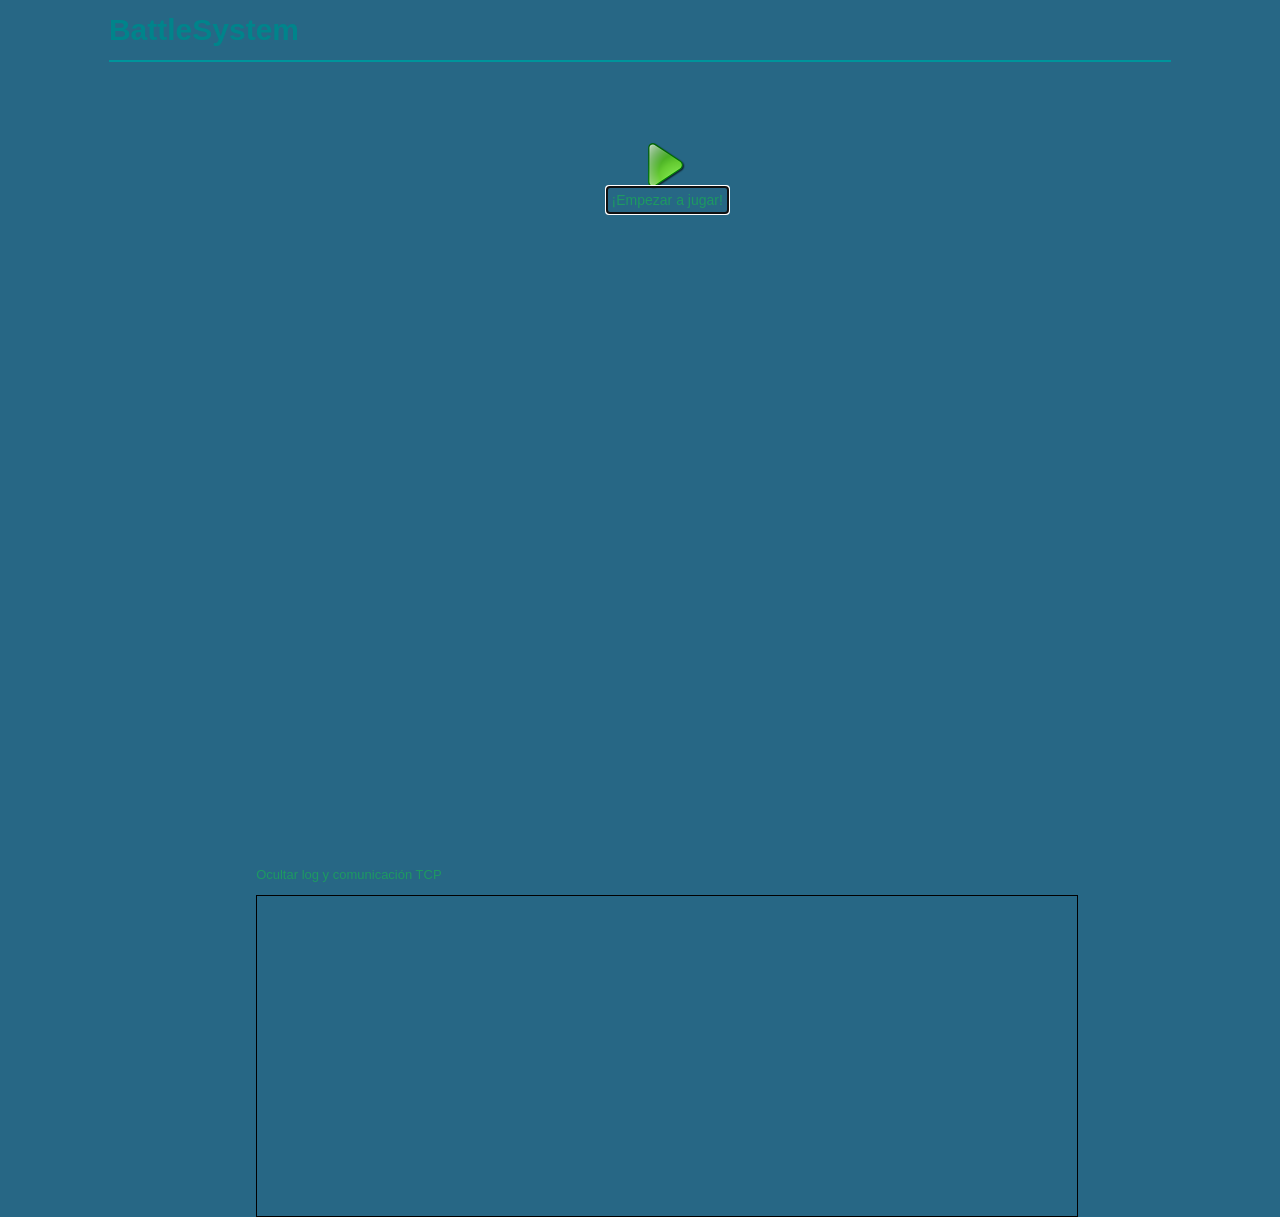
<file: game/index.html>
<html>
<head>
    <meta http-equiv="Content-type" content="text/html; charset=utf-8">
    <title>
    Cliente de BattleSystem
    </title>
<!--
    Imports de websockify
 -->
    <script type="text/javascript" src="js/websock/websock.js"></script>
    <script type="text/javascript" src="js/websock/util.js"></script>

<!--
    Jquery
-->
    <script type="text/javascript" src="js/jquery/jquery.js"></script>
    <script type="text/javascript" src="js/jquery/jquery-ui.js"></script>
    <script src="bootstrap/js/bootstrap.min.js"></script>
<!--
    Logging
-->
    <script type="text/javascript" src="js/log.js"></script>
<!--
    Bibliotecas del juego (importa el orden(creo))
-->
    <script type="text/javascript" src="js/cell.js"></script>
    <script type="text/javascript" src="js/codigo.js"></script>
    <script type="text/javascript" src="js/board.js"></script>
    <script type="text/javascript" src="js/state.js"></script>
    <script type="text/javascript" src="js/player.js"></script>
    <script type="text/javascript" src="js/events.js"></script>
    <script type="text/javascript" src="js/game.js"></script>
    <script type="text/javascript" src="js/connection.js"></script>
    <script type="text/javascript" src="js/paneles.js"></script>
<!--
    Main del juego
-->
    <script type="text/javascript" src="js/main.js"></script>

    <link href="bootstrap/css/bootstrap.min.css" rel="stylesheet" media="screen">
    <link rel="stylesheet" type="text/css" href="css/battlefield.css">
    
</head>
<body>
    <div id="global" class="row-fluid">
        <div id="banner" class="offset1 span10">
            <div id="slogan">
                <h1>BattleSystem</h1>
            </div>
        </div>
        <div id="error" class="offset3 span6">
            <img src="img/error.png"> <br />
            Se produjo un error.
            <ul>
            <li>Para más información, consultá el log.</li>
            </ul>
        </div>
        <div id="fin">
            <img src="img/ok.png"> <br />
            El cliente de Batalla Naval terminó exitosamente.
            <ul>
            <li>Para jugar nuevamente, apretá F5.</li>
            <li>Para revisar el partido, consultá el log.</li>
            </ul>
        </div>
        <div id="coneccion" class="span12">
            <img id="conectar" style="cursor:pointer;" src="img/start.png"><br />
            <a id="conectar" href="#">¡Empezar a jugar!</a>
        </div>
        <div id="registro" class="span12">
            <form id="form-registro">
                Nombre del Jugador:
                <input type="text" id="nombre_usuario" onclick="$(this).val('');" value="Diego Armando" /><br/>
            </form>
        </div>
    <!--
        Pantalla principal del juego.
            Una vez logueado el jugador se mantendrá en esta pantalla.
    -->
        <div id="juego" class="span12">
            <!-- Los nombres de los jugadores -->
            <div id="jugadores" class="span4">
                <span><h2>Jugadores</h2></span>
                <ul id="l-jugadores" class="nav nav-tabs nav-stacked">
                    
                </ul>
            </div>
            <!-- Mi board -->
            <div id="my-board" class="span4"></div>
            <!-- Eventos -->
            <div id="eventos" class="span4">
                <div id="my-boats">
                </div>
                <ul id="l-eventos">
                    
                </ul>
            </div>
        </div>
        <div id="overlay_eta" onclick="return false;">
            <div id="eta">
                <div id="eta-msg">
                </div>
            </div>
        </div>
        <div id="log_container" class="offset1 span10">
            <div class="log_title offset1 span10"><a id="abrir_log" href="" onclick="return mostrar_log();">Mostrar log y comunicaci&oacute;n TCP</a></div>
            <div class="log_title offset1 span10"><a id="cerrar_log" href="" onclick="return ocultar_log();">Ocultar log y comunicaci&oacute;n TCP</a></div>
            <div id="log">
            &nbsp;
            </div>
        </div>
    </div>
  
</body>
</html>
</file>
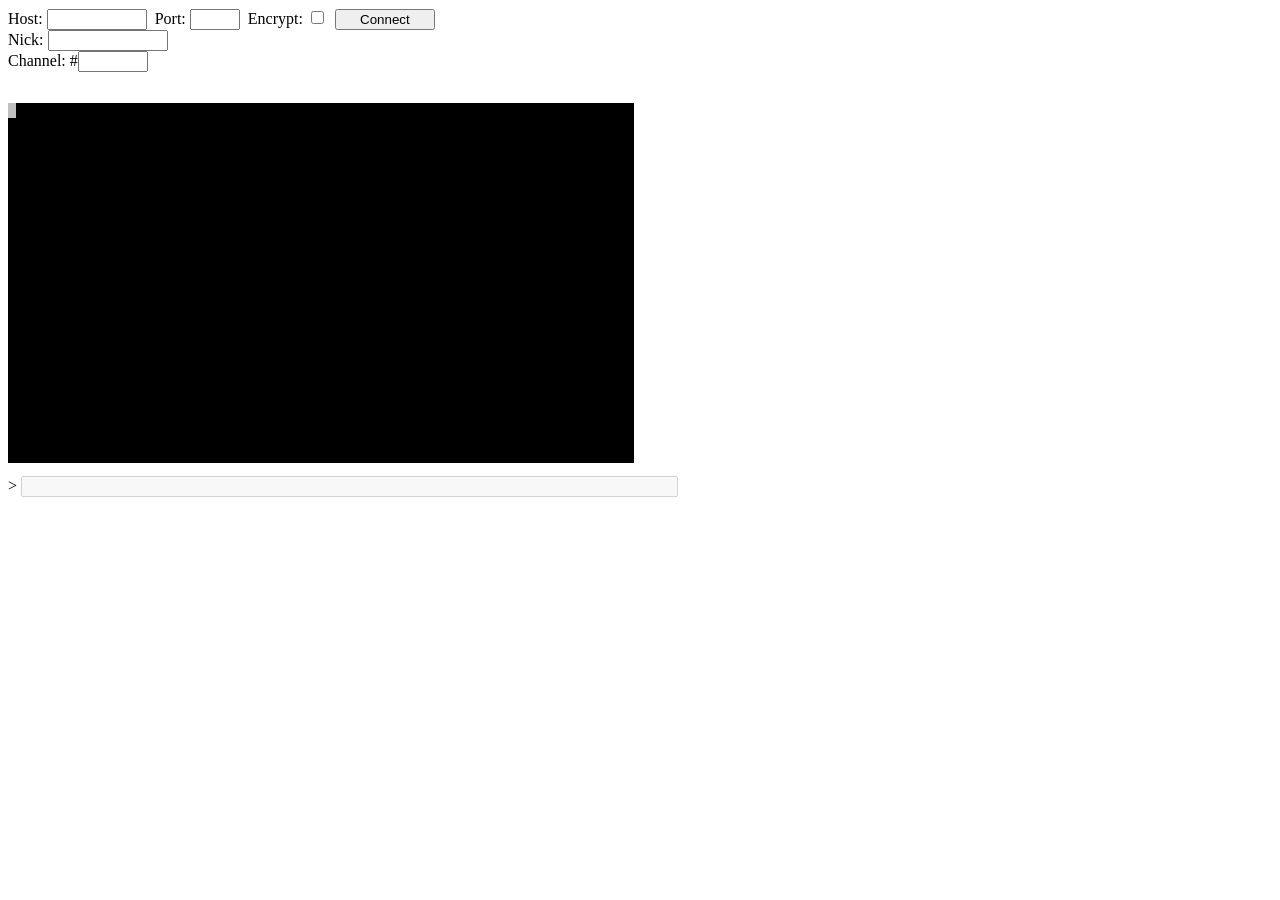
<file: game/websockify/wsirc.html>
<html>

    <head>
        <title>IRC Client using WebSockets</title>
        <script src="include/base64.js"></script>
        <script src="include/websock.js"></script>
        <script src="include/util.js"></script>
        <script src="include/webutil.js"></script> 
        <script src="include/keysym.js"></script> 
        <script src="include/VT100.js"></script> 
        <script src="include/wsirc.js"></script> 
        <!-- Uncomment to activate firebug lite -->
        <!--
        <script type='text/javascript' 
            src='http://getfirebug.com/releases/lite/1.2/firebug-lite-compressed.js'></script>
        -->


    </head>

    <body>

        Host: <input id='host' style='width:100'>&nbsp;
        Port: <input id='port' style='width:50'>&nbsp;
        Encrypt: <input id='encrypt' type='checkbox'>&nbsp;
        <input id='connectButton' type='button' value='Connect' style='width:100px'>
        <br>
        Nick: <input id='nick' style='width:120'>&nbsp;
        <br>
        Channel: #<input id='channel' style='width:70'>&nbsp;

        <br><br>

        <div><pre id="irc"></pre></div>
        &gt;
        <input id="msg" type="text" size=80 onkeypress="sendMsg();">

        <script>
            var irc;

            function sendMsg() {
                if (event.keyCode === 13) {
                    var msg = $D('msg').value;
                    $D('msg').value = "";

                    Util.Debug("calling sendMsg('" + msg + "')");
                    irc.sendMsg(msg);
                }
            }

            function connect() {
                var ret;
                ret  = irc.connect($D('host').value,
                                   $D('port').value,
                                   $D('encrypt').checked,
                                   $D('nick').value,
                                   $D('channel').value);
                if (! ret) { return false; }
                $D('connectButton').disabled = true;
                $D('connectButton').value = "Connecting";
            }

            function disconnect() {
                $D('connectButton').disabled = true;
                $D('connectButton').value = "Disconnecting";
                irc.disconnect();
            }

            function connected() {
                $D('msg').disabled = false;
                $D('connectButton').disabled = false;
                $D('connectButton').value = "Disconnect";
                $D('connectButton').onclick = disconnect;
            }

            function disconnected() {
                $D('msg').disabled = true;
                $D('connectButton').disabled = false;
                $D('connectButton').value = "Connect";
                $D('connectButton').onclick = connect;
            }

            window.onload = function() {
                console.log("onload");
                var url = document.location.href;
                $D('host').value = (url.match(/host=([^&#]*)/) || ['',''])[1];
                $D('port').value = (url.match(/port=([^&#]*)/) || ['',''])[1];
                $D('nick').value = (url.match(/nick=([^&#]*)/) || ['',''])[1];
                $D('channel').value = (url.match(/channel=([^&#]*)/) || ['',''])[1];

                disconnected();
                
                irc = IRC('irc', connected, disconnected);
            }
        </script>

    </body>

</html>
</file>
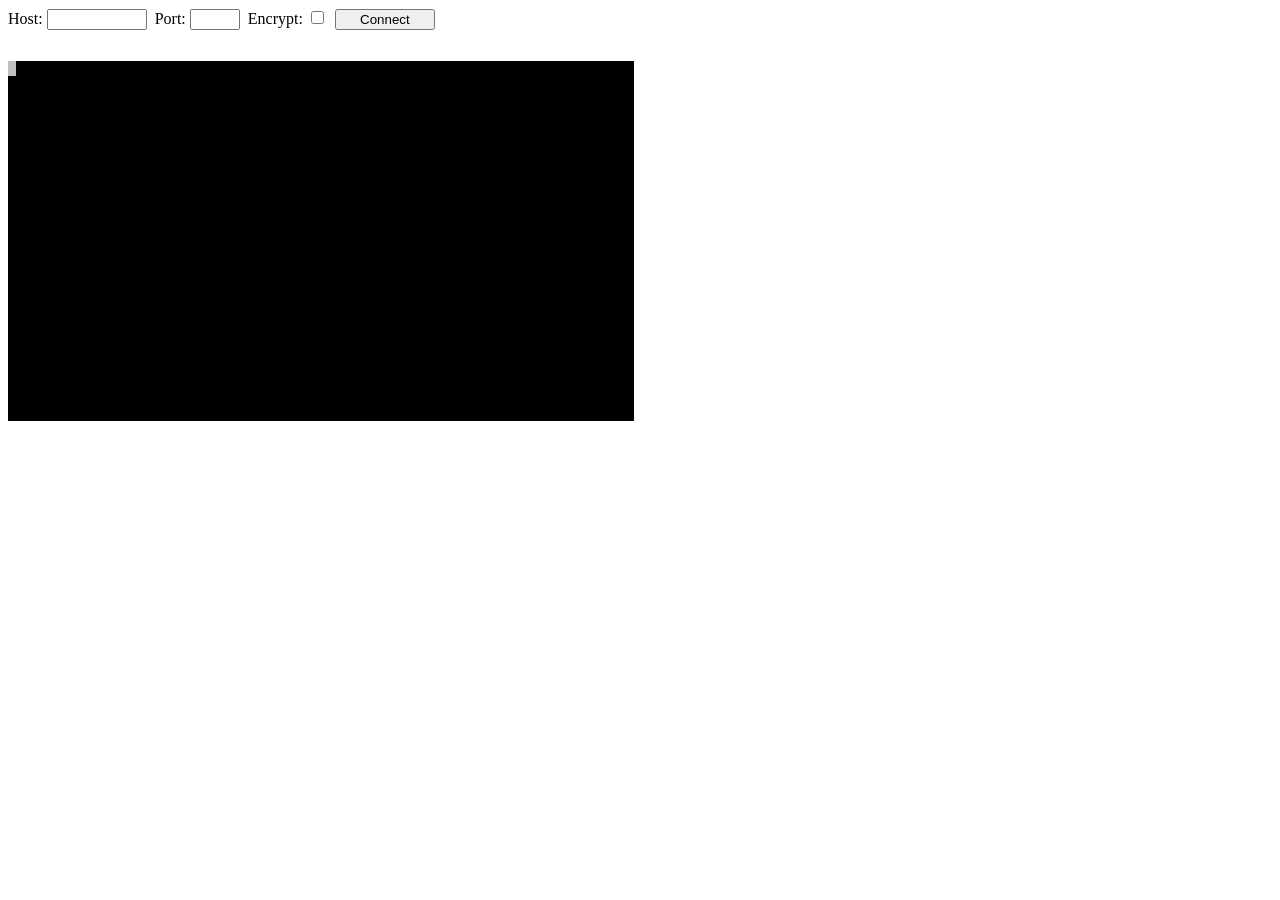
<file: game/websockify/wstelnet.html>
<html>

    <head>
        <title>Telnet client using WebSockets</title>
        <script src="include/base64.js"></script>
        <script src="include/util.js"></script>
        <script src="include/websock.js"></script>
        <script src="include/webutil.js"></script> 
        <script src="include/keysym.js"></script> 
        <script src="include/VT100.js"></script> 
        <script src="include/wstelnet.js"></script> 
        <!-- Uncomment to activate firebug lite -->
        <!--
        <script type='text/javascript' 
            src='http://getfirebug.com/releases/lite/1.2/firebug-lite-compressed.js'></script>
        -->


    </head>

    <body>

        Host: <input id='host' style='width:100'>&nbsp;
        Port: <input id='port' style='width:50'>&nbsp;
        Encrypt: <input id='encrypt' type='checkbox'>&nbsp;
        <input id='connectButton' type='button' value='Connect' style='width:100px'
            onclick="connect();">&nbsp;

        <br><br>

        <pre id="terminal"></pre>

        <script>
            var telnet;

            function connect() {
                telnet.connect($D('host').value,
                               $D('port').value,
                               $D('encrypt').checked);
                $D('connectButton').disabled = true;
                $D('connectButton').value = "Connecting";
            }

            function disconnect() {
                $D('connectButton').disabled = true;
                $D('connectButton').value = "Disconnecting";
                telnet.disconnect();
            }

            function connected() {
                $D('connectButton').disabled = false;
                $D('connectButton').value = "Disconnect";
                $D('connectButton').onclick = disconnect;
            }

            function disconnected() {
                $D('connectButton').disabled = false;
                $D('connectButton').value = "Connect";
                $D('connectButton').onclick = connect;
            }

            window.onload = function() {
                console.log("onload");
                var url = document.location.href;
                $D('host').value = (url.match(/host=([^&#]*)/) || ['',''])[1];
                $D('port').value = (url.match(/port=([^&#]*)/) || ['',''])[1];
                
                telnet = Telnet('terminal', connected, disconnected);
            }
        </script>

    </body>

</html>
</file>
<file: game/css/battlefield.css>
* {
    font-family: Verdana, Tahoma, Arial, sans-serif;
}
body {
    background-color: rgb(39, 103, 133);
}

h1 {
    font-size: 30px;
}

h2 {
    font-size: 20px; 
}

#global {
    margin-left: auto;
    margin-right: auto;
  /*    width: 940px;*/
    height: 500px;
}

#banner {
    border-bottom: 2px solid #00949b;
    clear: both;
}
#mmos {
    margin: 50px 0px 10px 0px;
}
#hasobro {
    float: right;
    margin: 10px;
}
#slogan {
    color: #00848b;
    font-weight: bold;
    font-size: 14px;
}

#coneccion {
    text-align: center;
    margin-top: 40px;
    margin-bottom: 40px;
}

#coneccion input {
    margin: 30px;
}

#coneccion a {
    color: #1D9962;
    padding: 7px;
    text-decoration: none;
}

#coneccion a:hover {
    background-color: #A6EDCE;
}

#botones_comandos {
    margin-top: 40px;
    text-align: center;
}

#botones_comandos a {
    color: #1D9962;
    padding: 7px;
    text-decoration: none;
}

#botones_comandos a:hover {
    background-color: #A6EDCE;
}

#error {
    border: 1px solid red;
    background-color: #FFA6A6;
    color: #990000;
    text-align: center;
    padding: 20px;
    font-size: 12px;
    /*padding-left: 40px;*/
    /*margin-right: auto;*/
    /*margin-top: 20px;*/
    display: none;
}

#error img {
/*    margin-left: 160px;
    margin-bottom: 20px;*/
}

#fin {
    border: 1px solid green;
    background-color: #93ED99;
    color: #005500;
    width: 380px;
    height: 150px;
    padding: 20px;
    font-size: 12px;
    padding-left: 50px;
    margin-left: auto;
    margin-right: auto;
    margin-top: 20px;
    display: none;
}

#fin img {
    margin-left: 160px;
    margin-bottom: 20px;
}

#registro {
    text-align: center;
    margin-top: 40px;
    margin-bottom: 40px;
    display: none;
    padding: 30px;
}

#registro input {
    margin: 30px;
    border: 1px solid 1D9962;
    background-color: white;
    width: 250px;
    height: 50px;
    text-align: center;
    font-size: 16px;
}

#registro a {
    color: #1D9962;
    padding: 7px;
    text-decoration: none;
}

#registro a:hover {
    background-color: #A6EDCE;
}





.hack {
    clear: both;
}

/* TODO: borrar 
.casillero {
   width: 40px;
   height: 34px;
   margin: 5px;
   float: left;
   border: 1px solid #00848b;
} */





#log_container {
   padding-top: 20px;
   font-size: 13px;
/*   width: 940px;
   margin-left: auto;
   margin-right: auto;*/
   color: #1D9962;
}

.log_title {
}
#log_container a {
   padding: 7px;
   text-decoration: none;
   color: #1D9962;
}

#log_container a:hover {
   background-color: #A6EDCE; 
}


#log {
   margin-top: 7px;
   width: 800px;
   height: 300px;
   background-color: rgb(39, 103, 133);
   display: none;
   font-size: 12px;
   padding: 10px;
   overflow: auto;
   color: #1D9962;
   border: 1px solid black;
   text-align: left;
   margin-left:auto;
   margin-right:auto;
}

#cerrar_log {
   display: none;
}


#juego {
  display: none;
  visibility:hidden;
  height:100%;
  margin-top: 25px;
}

#my-boats{
  height: 200px;
}

#juego {
    height:100%;

}
#my-board {
}
#target-board {
}


#mtd {
  width:15px;
  height:15px;
}

td.A {
  background-color: rgb(37, 136, 182);
}

#mtd.A{
 background-color: rgb(37, 136, 182, 0); 
}

td.B {
  background-color: rgb(180, 146, 103);
}

#mtd.B {
  background-color: rgb(58, 141, 88);
}

td.BE {
  background-color: rgb(39, 203, 39);
}

td.U {
  background-color: #ccc;
}

td.U:hover {
  background-color: #5F5;
}

td.T {
  background-color: rgb(200, 100, 100);
}

#mtd.T {
  background-color: rgb(200, 100, 100);
}


td.H {
  background-color: rgb(200, 100, 100);
}



#mtd.I {
  background-color: rgb(236, 255, 15);
}

#mtd.D {
  background-color: rgb(135, 186, 209);
}

#mtd.H {
  background-color: rgb(200, 100, 100);
  color:gray;
}

#cboard {
    margin-left: auto;
    margin-right: auto;
    margin-top: 60px;
}

#mboard {
  margin-left: auto;
   margin-right: auto;
   border: 1px solid;
}


#cboard td {
    width: 30px;
    height: 30px;
    text-align: center;
    border: 1px solid rgb(32, 100, 150);
    cursor:pointer;
}

#overlay {
    display: none;
    position: absolute;
    left: 0px;
    top: 0px;
    width:100%;
    height:100%;
    text-align:center;
    z-index: 1000;
    background-color: #CCC;
}

#jugadores {
}

#coneccion {
    padding: 40px;
}

.jug {
    display:block;
    height: 20px;
    background-color: #ccc;
}

ul {
  list-style-type: none;
  padding: 0;
  margin: 0;
}

div {
  #border: 1px solid black;
}

li.selected {
  background-color: rgb(200, 100, 100);
  color: white;
}

a.selected {
  color: white;
}

/*#overlay_eta {
  display: none;
  z-index:10000;
  background-color:#333;
  width:675px;
  min-height:200px;
  border:1px solid #666;
 
  -moz-box-shadow:0 0 90px 5px #000;
  -webkit-box-shadow: 0 0 90px #000;
}*/

#overlay_eta {
  display: none;
  z-index:10000;
  background-color:#333;
  margin-left: auto;
  margin-right: auto;
  filter:alpha(opacity=70);
  -moz-opacity:0.7;
  -khtml-opacity: 0.7;
  opacity: 0.7;
  position:absolute;
  height: 100%;
  width: 100%;
  left:0;
  top:0;
}

#eta {
  color: white;
  display: table;
  text-align: center;
  background-color: rgb(200, 100, 100);
  border:1px solid #666;
  margin-left: auto;
  margin-right: auto;
  margin-top: 200px;
  width: 250px;
  height: 250px;
  -moz-box-shadow:0 0 90px 5px #000;
  -webkit-box-shadow: 0 0 90px #000;
}

#eta-msg {
  color:white;
  vertical-align: middle;
  text-align: center;
  height: 100%;
  display: table-cell;
}

#eventos {
  height: 500px;
  overflow: auto;
}

#l-eventos li{
  font-size: 9pt;
}
</file>
